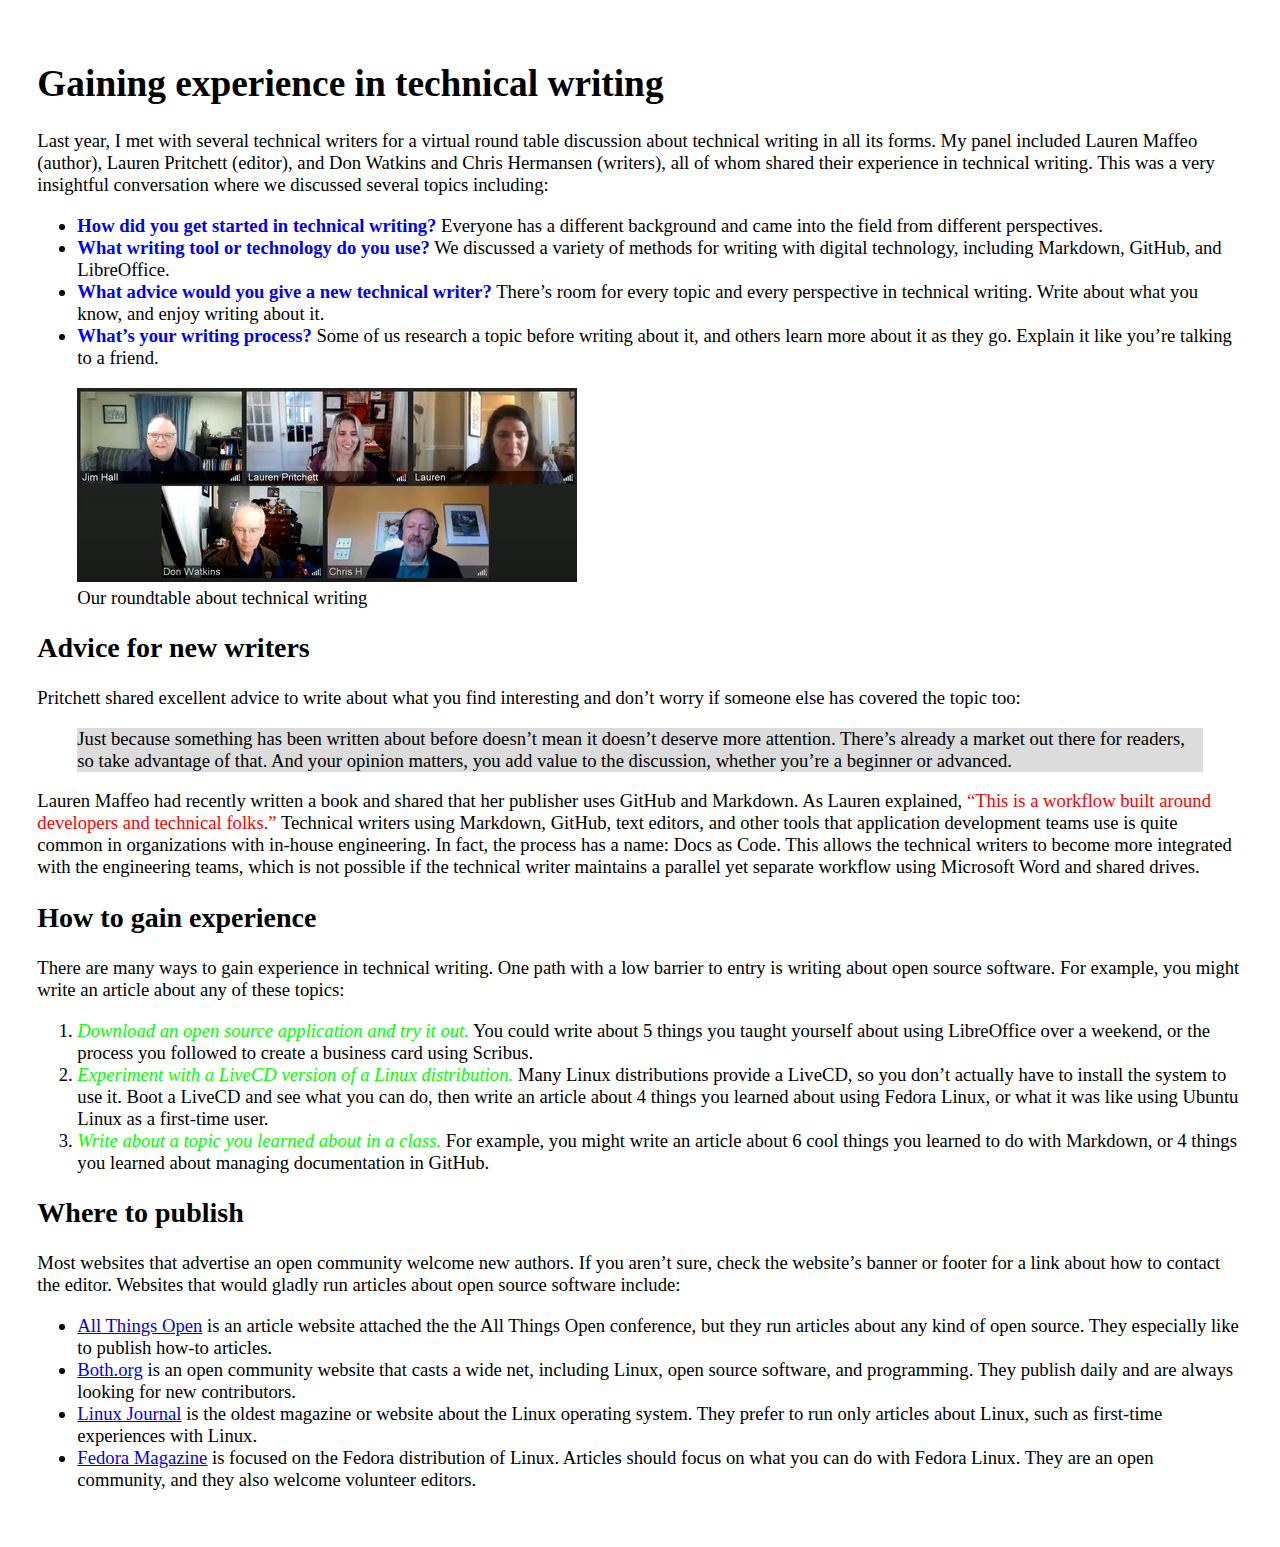
<file: index.html>
<!DOCTYPE html>
<html lang="en"
<head>
    <meta charset="UTF-8"/>
    <title>Technical article</title>
<link rel="stylesheet" href="styles.css">
</head>

<body>
<h1>Gaining experience in technical writing</h1>

    <p>Last year, I met with several technical writers for a virtual round table discussion about technical writing in all its forms. My panel included Lauren Maffeo (author), Lauren Pritchett (editor), and Don Watkins and Chris Hermansen (writers), all of whom shared their experience in technical writing. This was a very insightful conversation where we discussed several topics including:</p>
<ul>
    <li><b>How did you get started in technical writing?</b> Everyone has a different background and came into the field from different perspectives.</li>
    <li><b>What writing tool or technology do you use?</b> We discussed a variety of methods for writing with digital technology, including Markdown, GitHub, and LibreOffice.</li>
    <li><b>What advice would you give a new technical writer?</b> There&rsquo;s room for every topic and every perspective in technical writing. Write about what you know, and enjoy writing about it.</li>
    <li><b>What&rsquo;s your writing process?</b> Some of us research a topic before writing about it, and others learn more about it as they go. Explain it like you&rsquo;re talking to a friend.</li>
</ul>

<figure> 
    <img src="roundtable.jpg" 
        alt="Screenshot of 5 people on a video call"/>
    <figcaption>Our roundtable about technical writing</figcaption>
</figure>

<h2>Advice for new writers</h2>

<p>Pritchett shared excellent advice to write about what you find interesting and don&rsquo;t worry if someone else has covered the topic too:</p>

<blockquote> Just because something has been written about before doesn&rsquo;t mean it doesn&rsquo;t deserve more attention. There&rsquo;s already a market out there for readers, so take advantage of that. And your opinion matters, you add value to the discussion, whether you&rsquo;re a beginner or advanced.</blockquote>

<p>Lauren Maffeo had recently written a book and shared that her publisher uses GitHub and Markdown. As Lauren explained, <q>This is a workflow built around developers and technical folks.</q> Technical writers using Markdown, GitHub, text editors, and other tools that application development teams use is quite common in organizations with in-house engineering. In fact, the process has a name: Docs as Code. This allows the technical writers to become more integrated with the engineering teams, which is not possible if the technical writer maintains a parallel yet separate workflow using Microsoft Word and shared drives.</p>

<h2>How to gain experience</h2>

<p>There are many ways to gain experience in technical writing. One path with a low barrier to entry is writing about open source software. For example, you might write an article about any of these topics:</p>
<ol>
    <li><i> Download an open source application and try it out.</i> You could write about 5 things you taught yourself about using LibreOffice over a weekend, or the process you followed to create a business card using Scribus.</li>
    <li><i> Experiment with a LiveCD version of a Linux distribution.</i> Many Linux distributions provide a LiveCD, so you don&rsquo;t actually have to install the system to use it. Boot a LiveCD and see what you can do, then write an article about 4 things you learned about using Fedora Linux, or what it was like using Ubuntu Linux as a first-time user.</li>
    <li><i> Write about a topic you learned about in a class.</i> For example, you might write an article about 6 cool things you learned to do with Markdown, or 4 things you learned about managing documentation in GitHub.</li>
</ol>

<h2>Where to publish</h2>

<p>Most websites that advertise an open community welcome new authors. If you aren&rsquo;t sure, check the website&rsquo;s banner or footer for a link about how to contact the editor. Websites that would gladly run articles about open source software include:</p>
<ul>
    <li><a href="https://allthingsopen.org/articles">All Things Open</a> is an article website attached the the All Things Open conference, but they run articles about any kind of open source. They especially like to publish how-to articles.</li>
    <li><a href="https://www.both.org/">Both.org</a> is an open community website that casts a wide net, including Linux, open source software, and programming. They publish daily and are always looking for new contributors.</li>
    <li><a href="https://www.linuxjournal.com/">Linux Journal</a> is the oldest magazine or website about the Linux operating system. They prefer to run only articles about Linux, such as first-time experiences with Linux.</li> 
    <li><a href="https://fedoramagazine.org/">Fedora Magazine</a> is focused on the Fedora distribution of Linux. Articles should focus on what you can do with Fedora Linux. They are an open community, and they also welcome volunteer editors.</li>
</ul>
</body>
</html>
</file>
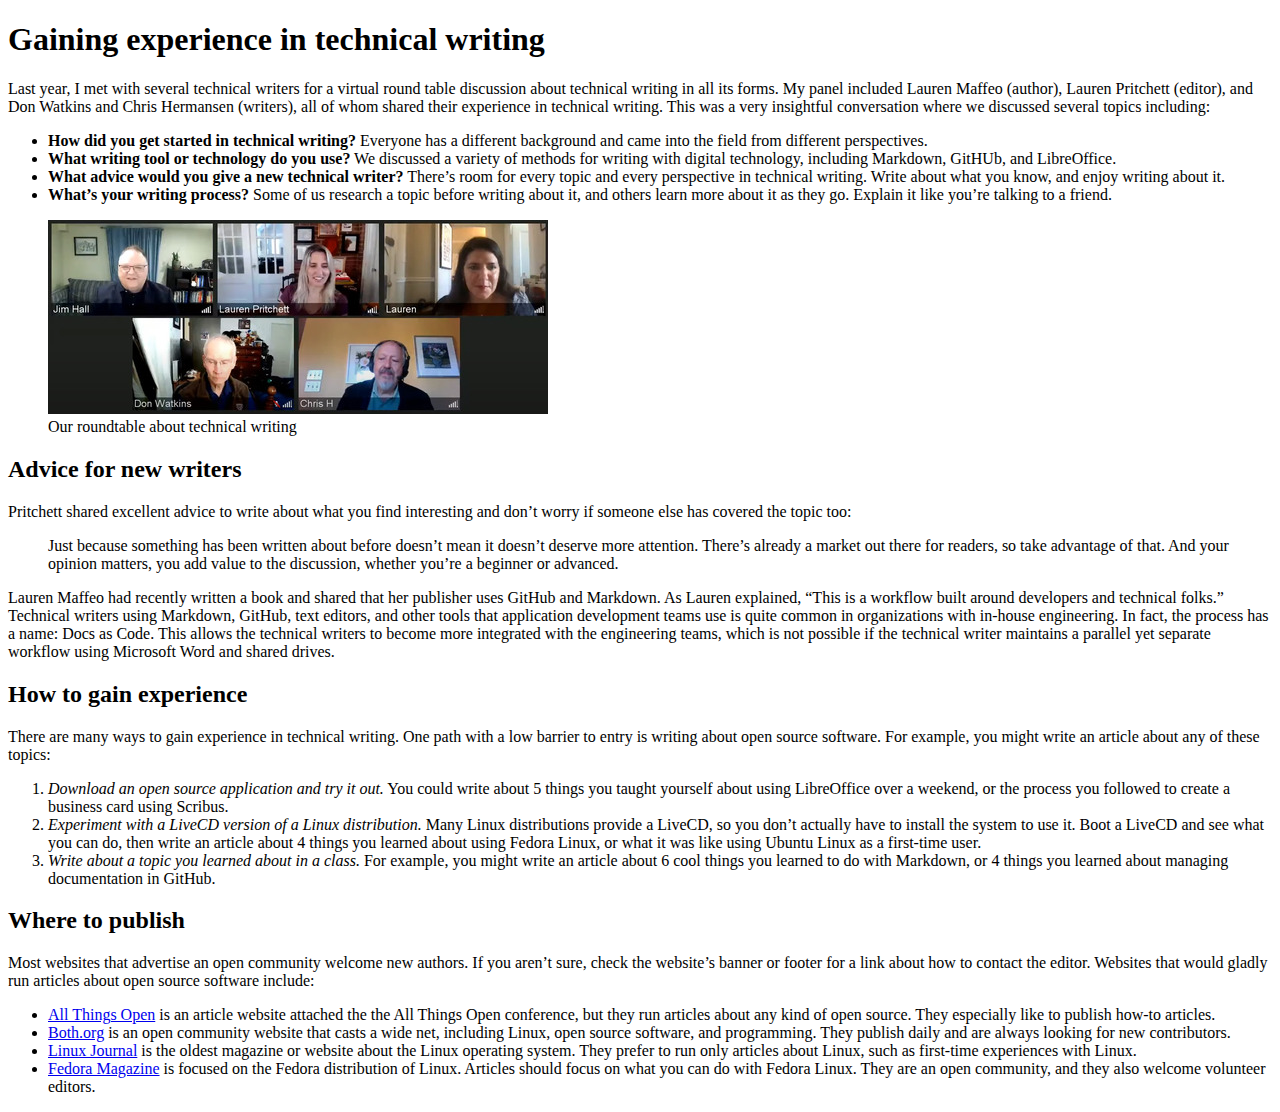
<file: TechnicalArticle.html>
<!DOCTYPE html>
<html lang="en"
<head>
    <meta charset="UTF-8"/>
    <title>Technical article</title>
</head>

<body>
<h1>Gaining experience in technical writing</h1>

<p>Last year, I met with several technical writers for a virtual round table discussion about technical writing in all its forms. My panel included Lauren Maffeo (author), Lauren Pritchett (editor), and Don Watkins and Chris Hermansen (writers), all of whom shared their experience in technical writing. This was a very insightful conversation where we discussed several topics including:</p>
    
<ul>
    <li><b>How did you get started in technical writing?</b> Everyone has a different background and came into the field from different perspectives.</li>
    <li><b>What writing tool or technology do you use?</b> We discussed a variety of methods for writing with digital technology, including Markdown, GitHUb, and LibreOffice.</li>
    <li><b>What advice would you give a new technical writer?</b> There&rsquo;s room for every topic and every perspective in technical writing. Write about what you know, and enjoy writing about it.</li>
    <li><b>What&rsquo;s your writing process?</b> Some of us research a topic before writing about it, and others learn more about it as they go. Explain it like you&rsquo;re talking to a friend.</li>
</ul>

<figure> 
    <img src="roundtable.jpg" 
        alt="Screenshot of 5 people on a video call"/>
    <figcaption>Our roundtable about technical writing</figcaption>
</figure>

<h2>Advice for new writers</h2>

<p>Pritchett shared excellent advice to write about what you find interesting and don&rsquo;t worry if someone else has covered the topic too:</p>

<blockquote> Just because something has been written about before doesn&rsquo;t mean it doesn&rsquo;t deserve more attention. There&rsquo;s already a market out there for readers, so take advantage of that. And your opinion matters, you add value to the discussion, whether you&rsquo;re a beginner or advanced.</blockquote>

<p>Lauren Maffeo had recently written a book and shared that her publisher uses GitHub and Markdown. As Lauren explained, <q>This is a workflow built around developers and technical folks.</q> Technical writers using Markdown, GitHub, text editors, and other tools that application development teams use is quite common in organizations with in-house engineering. In fact, the process has a name: Docs as Code. This allows the technical writers to become more integrated with the engineering teams, which is not possible if the technical writer maintains a parallel yet separate workflow using Microsoft Word and shared drives.</p>

<h2>How to gain experience</h2>

<p>There are many ways to gain experience in technical writing. One path with a low barrier to entry is writing about open source software. For example, you might write an article about any of these topics:</p>

<ol>
    <li><i> Download an open source application and try it out.</i> You could write about 5 things you taught yourself about using LibreOffice over a weekend, or the process you followed to create a business card using Scribus.</li>
    <li><i> Experiment with a LiveCD version of a Linux distribution.</i> Many Linux distributions provide a LiveCD, so you don&rsquo;t actually have to install the system to use it. Boot a LiveCD and see what you can do, then write an article about 4 things you learned about using Fedora Linux, or what it was like using Ubuntu Linux as a first-time user.</li>
    <li><i> Write about a topic you learned about in a class.</i> For example, you might write an article about 6 cool things you learned to do with Markdown, or 4 things you learned about managing documentation in GitHub.</li>
</ol>

<h2>Where to publish</h2>

<p>Most websites that advertise an open community welcome new authors. If you aren&rsquo;t sure, check the website&rsquo;s banner or footer for a link about how to contact the editor. Websites that would gladly run articles about open source software include:</p>

<ul>
    <li><a href="https://allthingsopen.org/articles">All Things Open</a> is an article website attached the the All Things Open conference, but they run articles about any kind of open source. They especially like to publish how-to articles.</li>
    <li><a href="https://www.both.org/">Both.org</a> is an open community website that casts a wide net, including Linux, open source software, and programming. They publish daily and are always looking for new contributors.</li>
    <li><a href="https://www.linuxjournal.com/">Linux Journal</a> is the oldest magazine or website about the Linux operating system. They prefer to run only articles about Linux, such as first-time experiences with Linux.</li> 
    <li><a href="https://fedoramagazine.org/">Fedora Magazine</a> is focused on the Fedora distribution of Linux. Articles should focus on what you can do with Fedora Linux. They are an open community, and they also welcome volunteer editors.</li>
</ul>
</body>
</html>
</file>
<file: styles.css>
body {
font-size: 14pt; 
font-family: "Times New Roman", serif;
text-align: start;
padding: 1em;
margin: 1em;
}

b {
  color:blue;
}

i {
  color:#00ff00;
}

q {
  color:#ff0000;
} 
  
blockquote {
  background-color:#dcdcdc;
}
</file>
